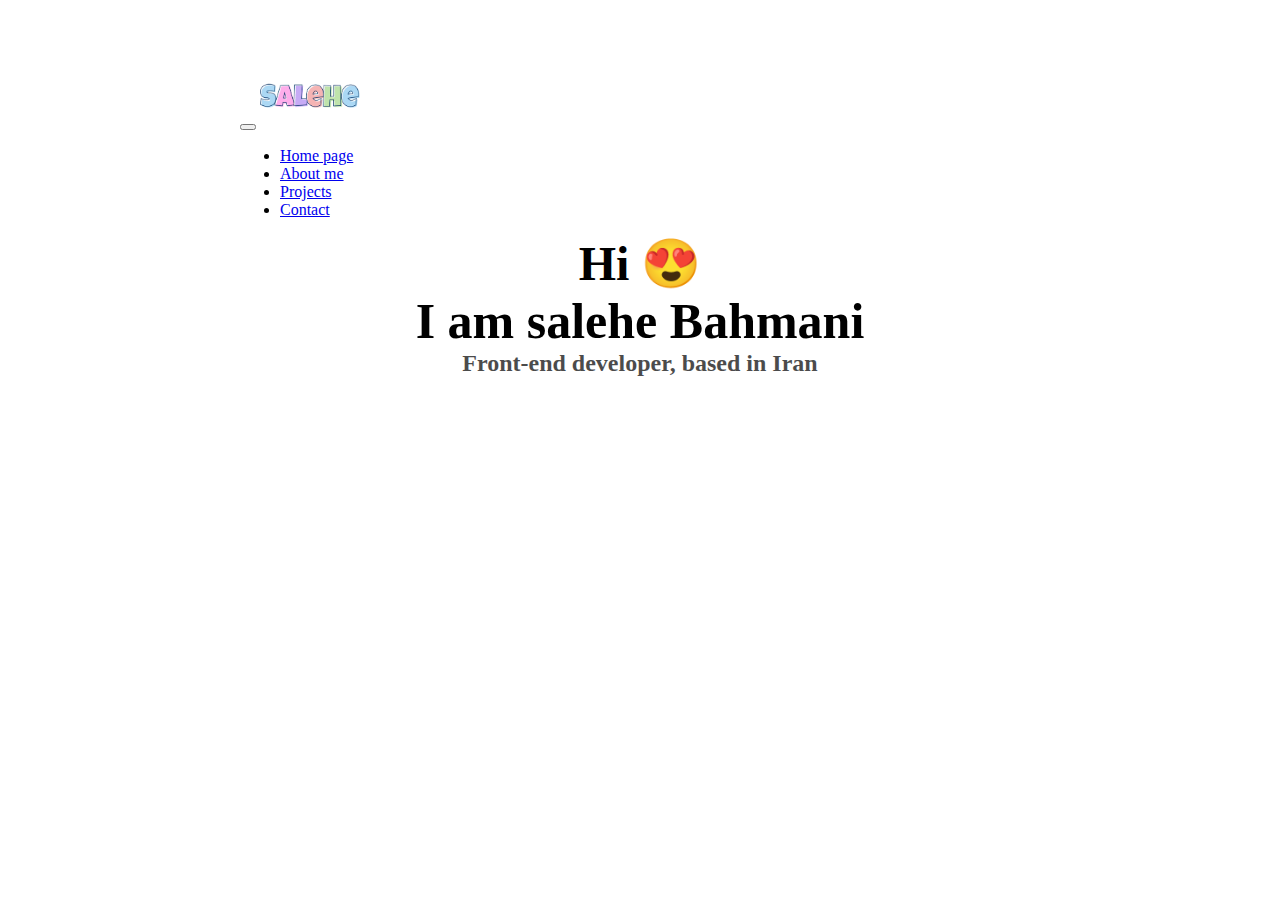
<file: index.html>
<!DOCTYPE html>
<html lang="en">
  <head>
    <meta charset="UTF-8" />
    <meta http-equiv="X-UA-Compatible" content="IE=edge" />
    <meta name="viewport" content="width=device-width, initial-scale=1.0" />
    <meta
      name="description"
      content="My name is salehe bahmani I am Front-end developer from Iran"
    />
    <title>Front-end developer-salehe Bahmani</title>
    <link
      href="https://cdn.jsdelivr.net/npm/bootstrap@5.3.0-alpha1/dist/css/bootstrap.min.css"
      rel="stylesheet"
      integrity="sha384-GLhlTQ8iRABdZLl6O3oVMWSktQOp6b7In1Zl3/Jr59b6EGGoI1aFkw7cmDA6j6gD"
      crossorigin="anonymous"
    />
    <script
      src="https://cdn.jsdelivr.net/npm/bootstrap@5.3.0-alpha1/dist/js/bootstrap.bundle.min.js"
      integrity="sha384-w76AqPfDkMBDXo30jS1Sgez6pr3x5MlQ1ZAGC+nuZB+EYdgRZgiwxhTBTkF7CXvN"
      crossorigin="anonymous"
    ></script>

    <link rel="stylesheet" href="style.css" />
  </head>
  <body>
    <nav class="navbar navbar-expand-lg bg-body-tertiary">
      <div class="container-fluid">
        <button
          class="navbar-toggler"
          type="button"
          data-bs-toggle="collapse"
          data-bs-target="#navbarTogglerDemo03"
          aria-controls="navbarTogglerDemo03"
          aria-expanded="false"
          aria-label="Toggle navigation"
        >
          <span class="navbar-toggler-icon"></span>
        </button>
        <a class="navbar-brand"
          ><img
            src="images/nameLogo.png"
            alt="my name"
            class="img-fluid logoName"
        /></a>
        <div class="collapse navbar-collapse" id="navbarTogglerDemo03">
          <ul class="navbar-nav me-auto mb-2 mb-lg-0">
            <li class="nav-item">
              <a
                class="nav-link active"
                aria-current="page"
                href="index.html"
                title="Home page"
                >Home page</a
              >
            </li>
            <li class="nav-item">
              <a class="nav-link" href="/about.html" title="About me"
                >About me</a
              >
            </li>
            <li class="nav-item">
              <a class="nav-link" href="/about.html#projects" title="Projects"
                >Projects</a
              >
            </li>
            <li class="nav-item">
              <a class="nav-link" href="/about.html#contact" title="Contact"
                >Contact</a
              >
            </li>
          </ul>
        </div>
      </div>
    </nav>
    <h2 class="mt-3">Hi 😍</h2>
    <h1>I am salehe Bahmani</h1>
    <h3>Front-end developer, based in Iran</h3>
  </body>
</html>
</file>
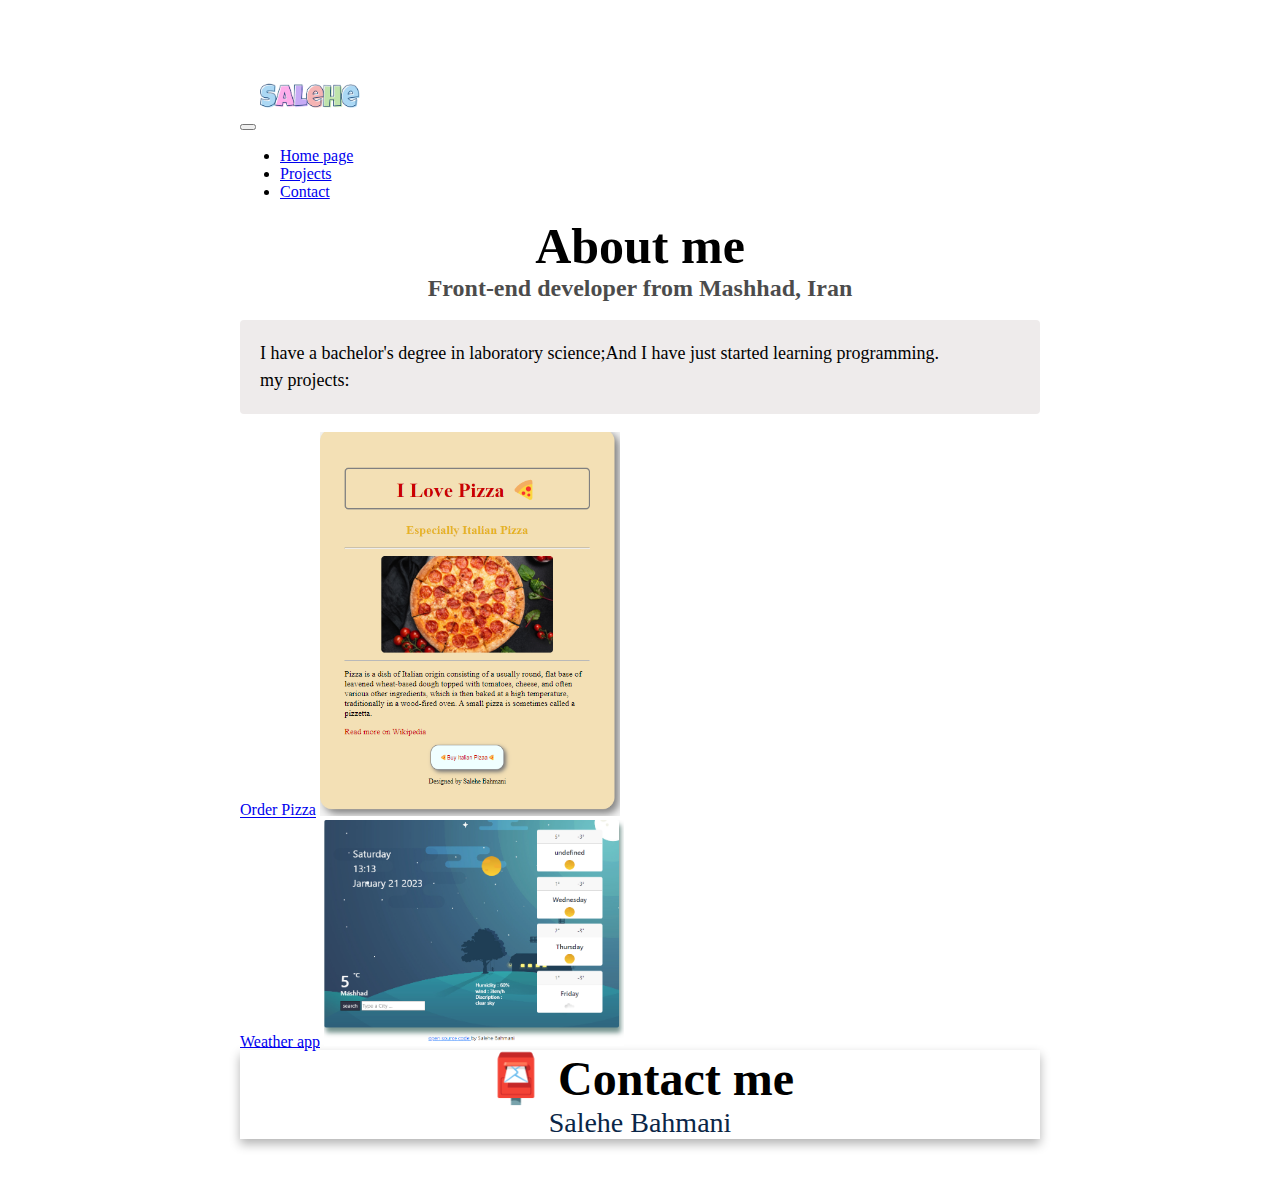
<file: about.html>
<!DOCTYPE html>
<html lang="en">
  <head>
    <meta charset="UTF-8" />
    <meta http-equiv="X-UA-Compatible" content="IE=edge" />
    <meta name="viewport" content="width=device-width, initial-scale=1.0" />
    <meta
      name="description"
      content="My name is salehe bahmani I am Front-end developer from Iran"
    />

    <link
      href="https://cdn.jsdelivr.net/npm/bootstrap@5.3.0-alpha1/dist/css/bootstrap.min.css"
      rel="stylesheet"
      integrity="sha384-GLhlTQ8iRABdZLl6O3oVMWSktQOp6b7In1Zl3/Jr59b6EGGoI1aFkw7cmDA6j6gD"
      crossorigin="anonymous"
    />
    <script
      src="https://cdn.jsdelivr.net/npm/bootstrap@5.3.0-alpha1/dist/js/bootstrap.bundle.min.js"
      integrity="sha384-w76AqPfDkMBDXo30jS1Sgez6pr3x5MlQ1ZAGC+nuZB+EYdgRZgiwxhTBTkF7CXvN"
      crossorigin="anonymous"
    ></script>
    <link rel="stylesheet" href="style.css" />

    <title>About me-salehe</title>
  </head>
  <body>
    <nav class="navbar navbar-expand-lg bg-body-tertiary">
      <div class="container-fluid">
        <button
          class="navbar-toggler"
          type="button"
          data-bs-toggle="collapse"
          data-bs-target="#navbarTogglerDemo03"
          aria-controls="navbarTogglerDemo03"
          aria-expanded="false"
          aria-label="Toggle navigation"
        >
          <span class="navbar-toggler-icon"></span>
        </button>
        <a class="navbar-brand"
          ><img
            src="images/nameLogo.png"
            alt="my name"
            class="img-fluid logoName"
        /></a>
        <div class="collapse navbar-collapse" id="navbarTogglerDemo03">
          <ul class="navbar-nav me-auto mb-2 mb-lg-0">
            <li class="nav-item">
              <a
                class="nav-link active"
                aria-current="page"
                href="/"
                title="Home page"
                >Home page</a
              >
            </li>
            <li class="nav-item">
              <a class="nav-link" href="/about.html#projects" title="Projects"
                >Projects</a
              >
            </li>
            <li class="nav-item">
              <a class="nav-link" href="/about.html#contact" title="Contact"
                >Contact</a
              >
            </li>
          </ul>
        </div>
      </div>
    </nav>
    <h1>About me</h1>
    <h3 class="mb-3">Front-end developer from Mashhad, Iran</h3>
    <p class="mb-3">
      I have a bachelor's degree in laboratory science;And I have just started
      learning programming.
      <br />
      my projects:
    </p>
    <div class="container" id="projects">
      <div class="row">
        <div class="col-sm-6">
          <a
            href="https://stirring-sunshine-86bea7.netlify.app/"
            target="_blank"
            class="btn bg-danger text-white button"
            title="Order Pizza"
            >Order Pizza</a
          >
          <a
            href="https://stirring-sunshine-86bea7.netlify.app/"
            target="_blank"
            ><img
              src="images/pizza.png "
              class="img-fluid mt-3 pizzaimage d-none d-md-block"
              alt="Pizza"
          /></a>
        </div>
        <div class="col-sm-6">
          <a
            href="https://genuine-malasada-5f0dea.netlify.app/"
            target="_blank"
            class="btn bg-primary text-white button"
            title="Weather app"
            >Weather app</a
          >
          <a
            href="https://genuine-malasada-5f0dea.netlify.app/"
            target="_blank"
          >
            <img
              src="images/weather.png "
              class="img-fluid mt-5 weatherimage d-none d-md-block"
              alt="weather"
          /></a>
        </div>
      </div>
    </div>
    <div class="contact mt-4">
      <h2>📮 Contact me</h2>
      <a
        href="mailto:bahmani.salehe@gmail.com"
        class="email-link"
        id="contact"
        title="My email"
      >
        Salehe Bahmani
      </a>
    </div>
  </body>
</html>
</file>
<file: style.css>
:root {
  --primary-color: #0a2647;
  --secondary-color: rgb(238, 235, 235);
  --box-shadow: 0 5px 10px rgba(0, 0, 0, 0.3);
}
body {
  margin: 60px auto;
  max-width: 800px;
}
@media (max-width: 800px) {
  h1 {
    font-size: 20px;
  }
  .button {
    display: block;
    max-width: 150px;
    margin: 10px auto;
  }
}
.logoName {
  max-width: 100px;
}

h1,
h2,
h3 {
  text-align: center;
  margin: 0;
}

h1 {
  font-size: 50px;
}

h2 {
  font-size: 48px;
}

h3 {
  font-size: 24px;
  opacity: 0.7;
}

p {
  background: var(--secondary-color);
  padding: 20px;
  border-radius: 4px;
  font-size: 18px;
  line-height: 1.5;
  text-align: left;
}

.pizzaimage {
  max-width: 300px;
}
.weatherimage {
  max-width: 300px;
}

.email-link {
  display: flex;
  justify-content: center;
  color: var(--primary-color);
  font-size: 28px;
  text-decoration: none;
}

.email-link:hover {
  text-decoration: underline;
}
.contact {
  box-shadow: var(--box-shadow);
}
</file>
